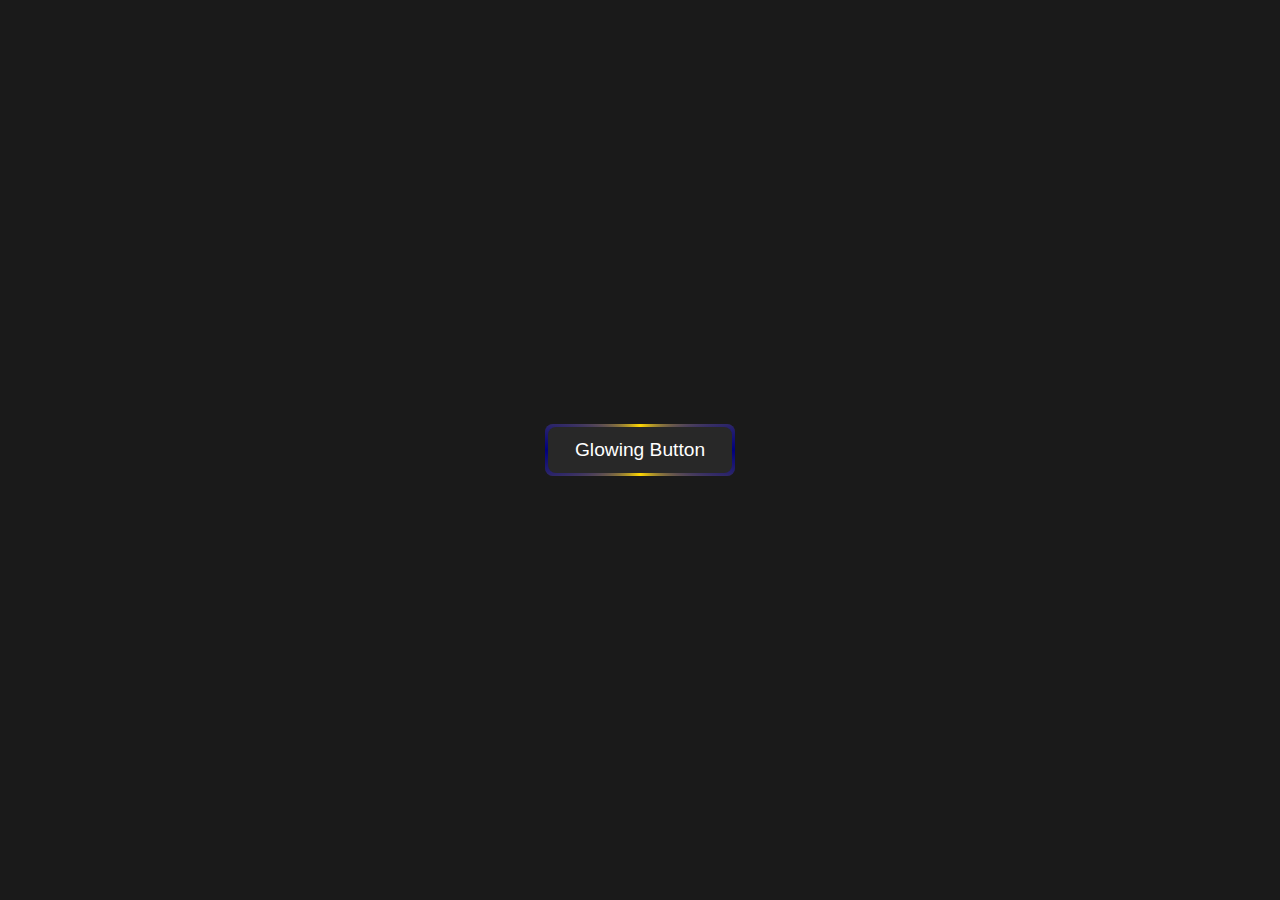
<file: async/index.html>
<!DOCTYPE html>
<html lang="en">
<head>
    <meta charset="UTF-8">
    <meta name="viewport" content="width=device-width, initial-scale=1.0">
    <link rel="stylesheet" href="style.css">
    <title>async js</title>
</head>
<body>
    <button class="glow-button">Glowing Button</button>
    <!-- <script src="callbacks.js"></script> -->
    <script src="promises.js"></script>
</body>
</html>
</file>
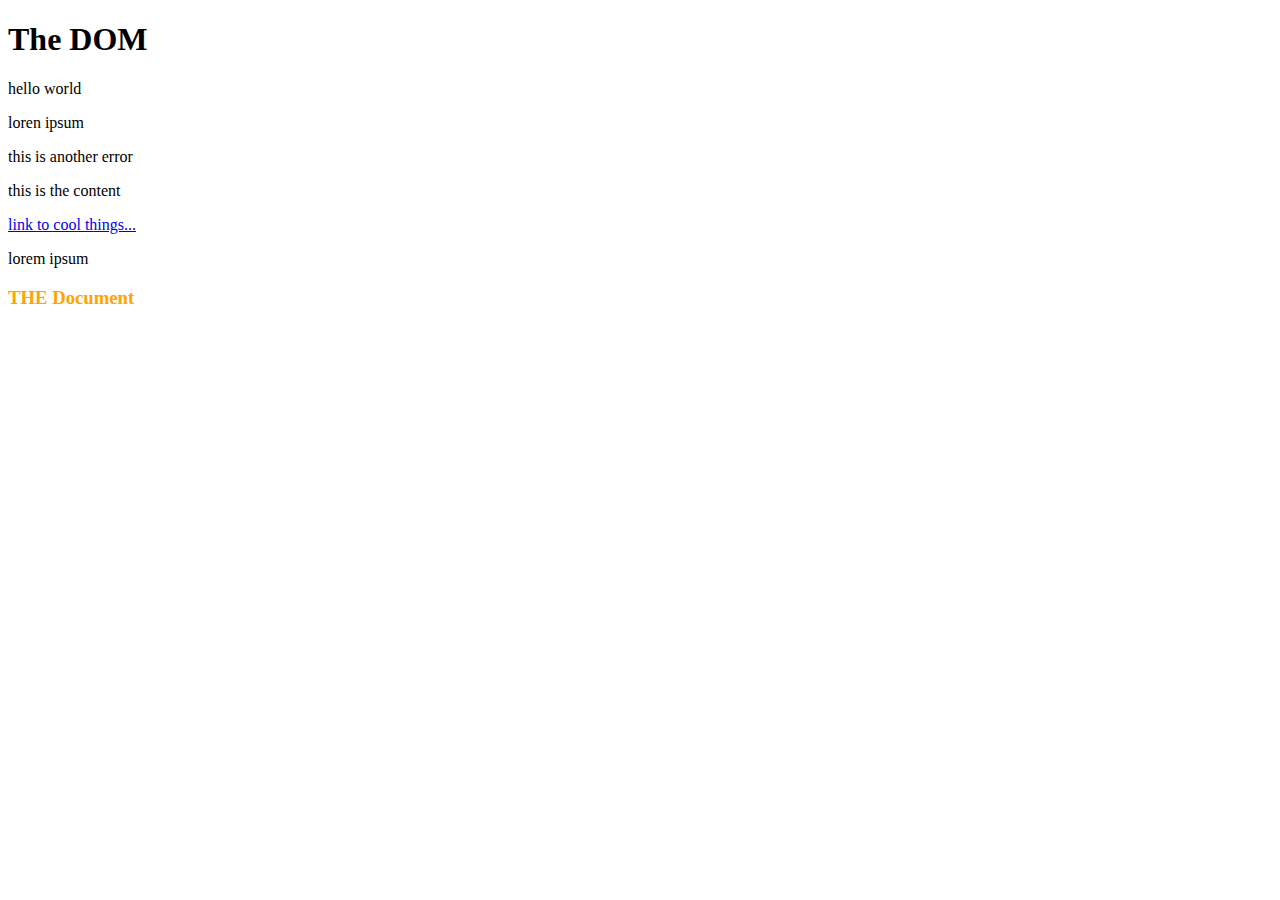
<file: chapter 5/index.html>
<!DOCTYPE html>
<html lang="en">
<head>
    <meta charset="UTF-8">
    <meta name="viewport" content="width=device-width, initial-scale=1.0">
    <title>Document</title>
</head>
<body>
    <h1 id="page-title">The DOM</h1>
    <div>
        <p>hello world</p>
        <p>loren ipsum</p>
        <!-- <p class="error">this is an error message</p> -->
    </div>

    <div class="error">this is another error</div>

    <div class="content">
        <p>this is the content</p>
    </div>

    <a href="https://www.google.com">link to cool things...</a>

    <p class="error">lorem ipsum</p>

    <h3 style="color: orange;">THE Document</h3>
    

    <script src="chapter5.js"/>
</body>
</html>
</file>
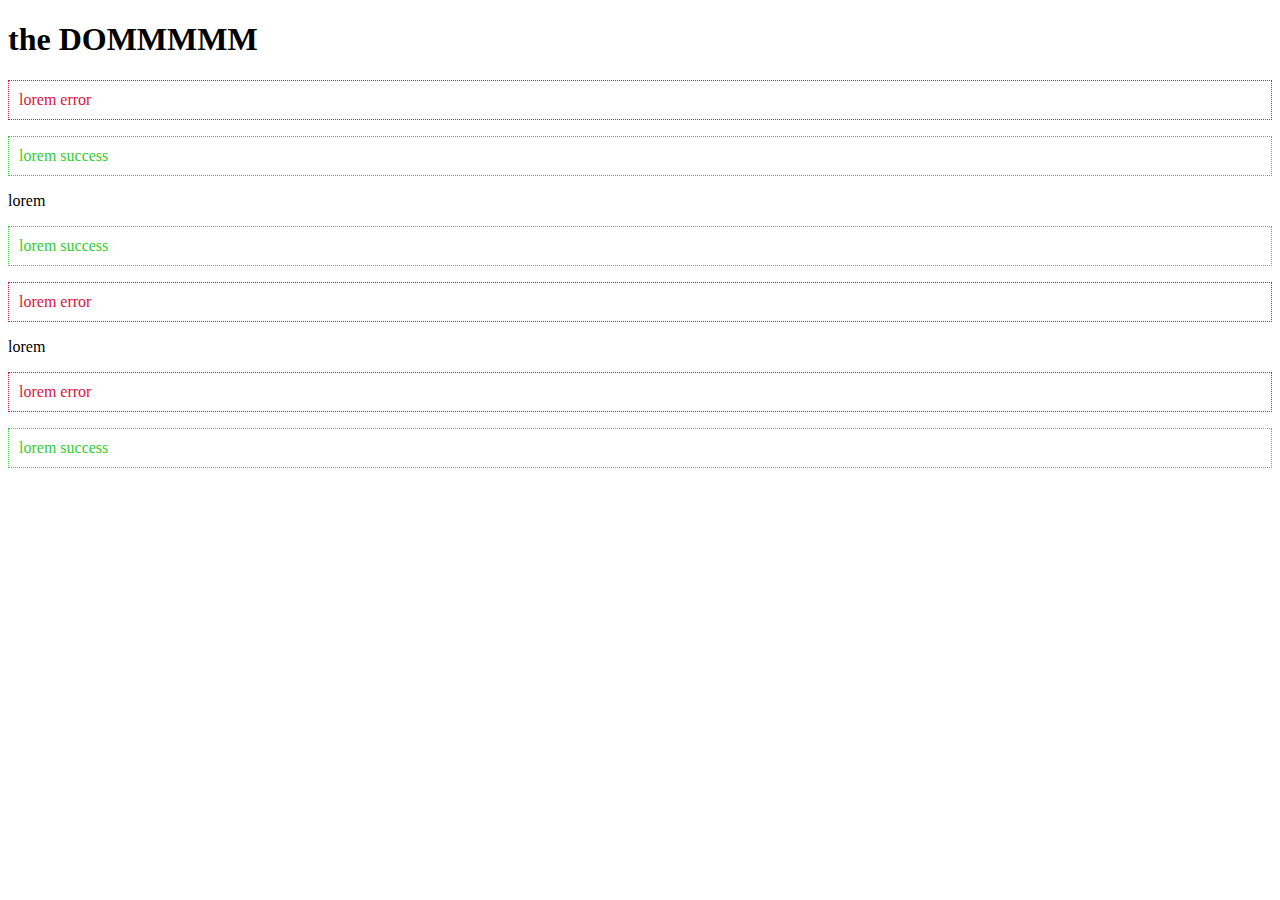
<file: chapter 6/index.html>
<!DOCTYPE html>
<html lang="en">
<head>
    <meta charset="UTF-8">
    <meta name="viewport" content="width=device-width, initial-scale=1.0">
    <link rel="stylesheet" href="styles.css">
    <title>Document</title>
</head>
<body>
    <h1 class="title">the DOMMMMM</h1>

    <p>lorem error</p>
    <p>lorem success</p>
    <p>lorem</p>
    <p>lorem success</p>
    <p>lorem error</p>
    <p>lorem</p>
    <p>lorem error</p>
    <p>lorem success</p>
    <script src="sandbox.js"></script>
</body>
</html>
</file>
<file: async/style.css>
/* Base styles */
body {
    display: flex;
    justify-content: center;
    align-items: center;
    min-height: 100vh;
    background-color: #1a1a1a;
    margin: 0;
    font-family: Arial, sans-serif;
}

/* Button styling */
.glow-button {
    padding: 15px 30px;
    color: #ffffff;
    background: #282828;
    border: none;
    border-radius: 8px;
    font-size: 1.2em;
    cursor: pointer;
    outline: none;
    position: relative;
    z-index: 1;
    overflow: hidden;
    transition: color 0.3s ease;
}

/* Circular glowing border effect */
.glow-button::before {
    content: '';
    position: absolute;
    top: -4px;
    left: -4px;
    right: -4px;
    bottom: -4px;
    border-radius: 12px;
    background: conic-gradient(from 0deg, gold, navy, gold, navy, gold);
    animation: rotateGlow 3s linear infinite;
    z-index: -1;
}

/* Create a solid background behind the button to keep the glow outside */
.glow-button::after {
    content: '';
    position: absolute;
    top: 3px;
    left: 3px;
    right: 3px;
    bottom: 3px;
    border-radius: 8px;
    background: #282828;
    z-index: -1;
}

/* Keyframes for rotating the circular gradient */
@keyframes rotateGlow {
    0% {
        transform: rotate(0deg);
    }
    100% {
        transform: rotate(360deg);
    }
}

/* Text color change on hover */
.glow-button:hover {
    color: gold;
}
</file>
<file: chapter 6/styles.css>
.error {
    padding: 10px;
    color: crimson;
    border: 1px dotted crimson;
}

.success {
    padding: 10px;
    color: limegreen;
    border: 1px dotted limegreen;
}
</file>
